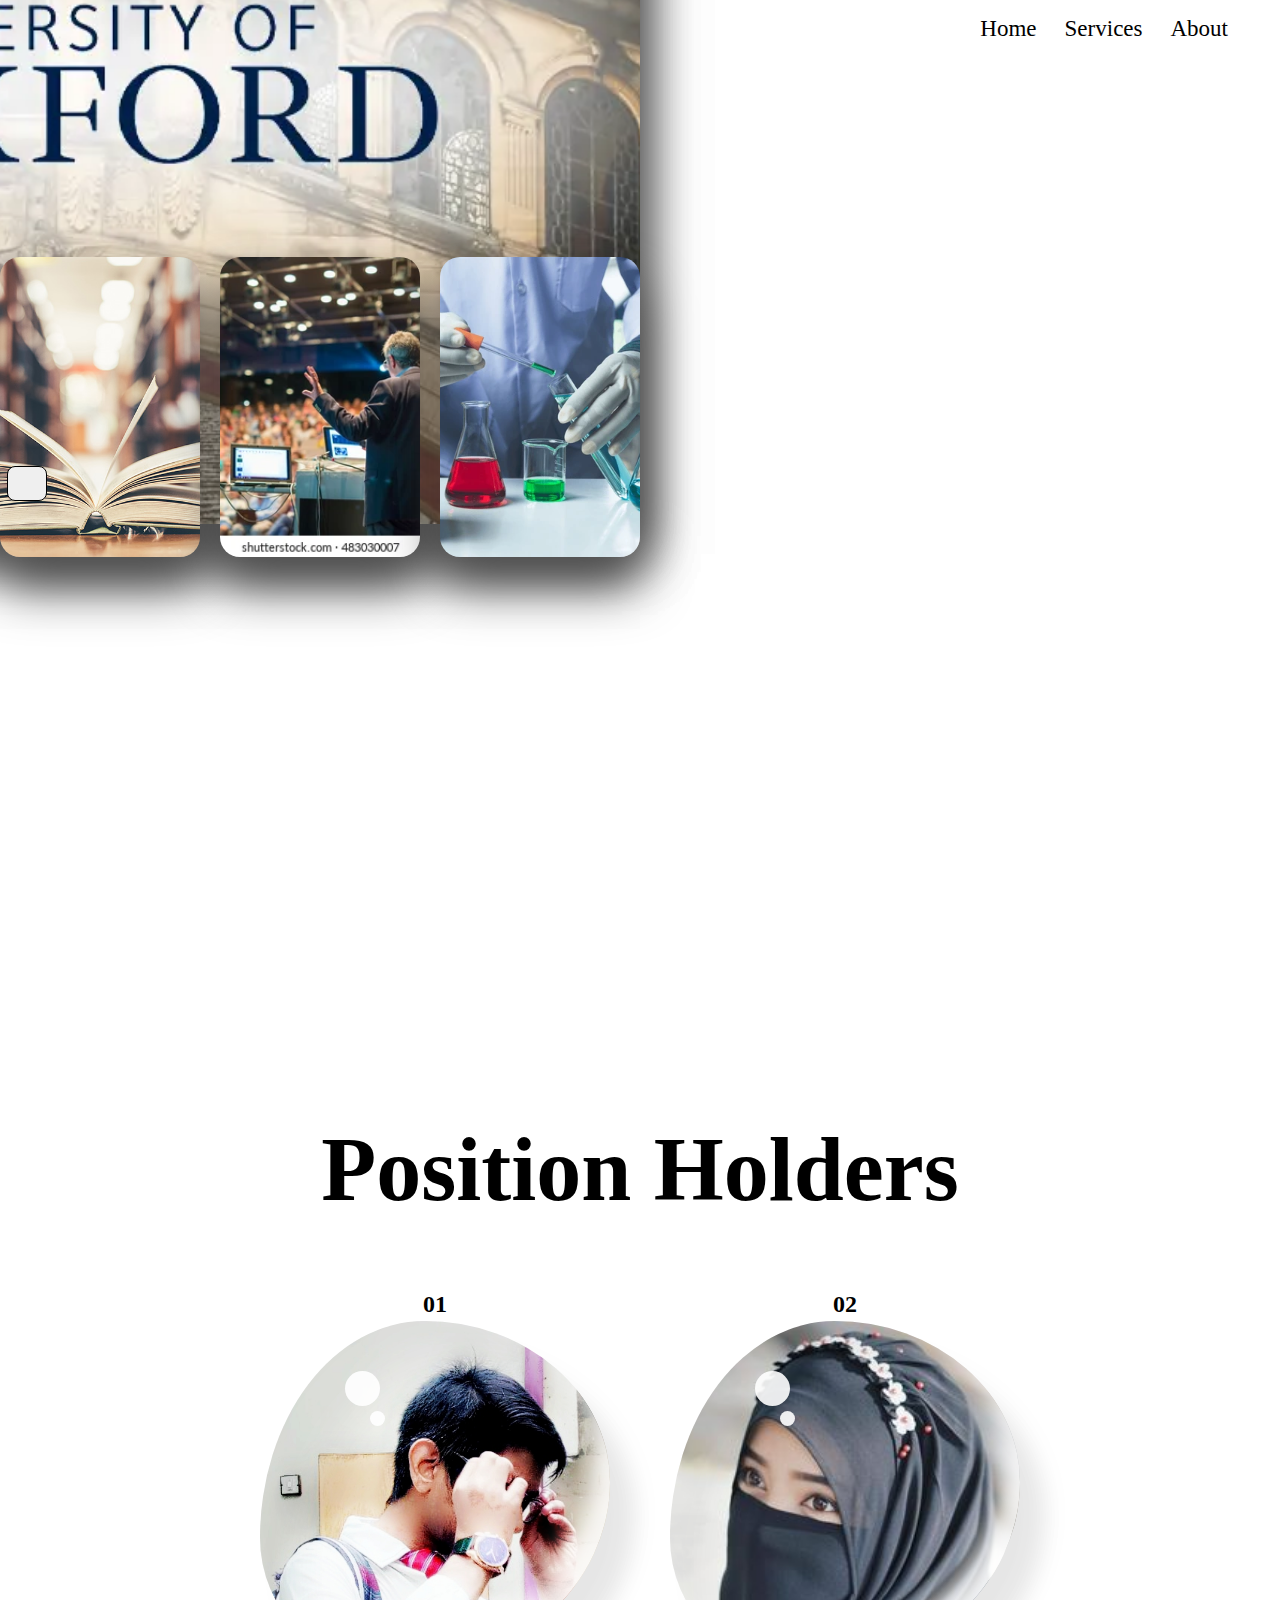
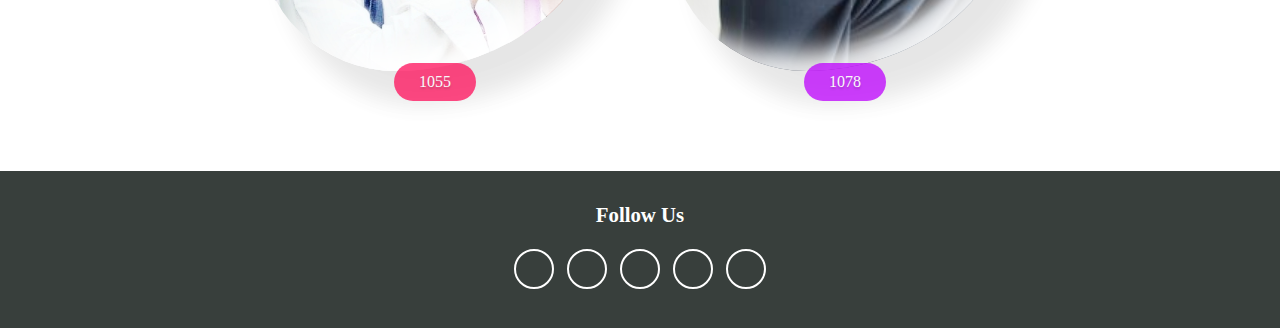
<file: index.html>
<!DOCTYPE html>
<html lang="en">
<head>
    <meta charset="UTF-8">
    <meta name="viewport" content="width=device-width, initial-scale=1.0">
    <title>Document</title>
    <link rel="stylesheet" href="educss.css">
    <script src="https://cdn.jsdelivr.net/npm/bootstrap@5.3.3/dist/js/bootstrap.bundle.min.js"></script>
    <link rel="stylesheet" href="https://cdnjs.cloudflare.com/ajax/libs/font-awesome/5.15.1/css/all.min.css" 
    integrity="sha512-+4zCK9k+qNFUR5X+cKL9EIR+ZOhtIloNl9GIKS57V1MyNsYpYcUrUeQc9vNfzsWfV28IaLL3i96P9sdNyeRssA==" crossorigin="anonymous"/>
    
    
    

</head>
<body>
    <nav>
        <a href="edu.html"><img src="i1.png" style="height: 70px;"></a>
    <div class="nav-links">
            <ul>
                <li><a href="index.html">Home</a></li>
                <li><a href="Coarses.html">Services</a></li>
                <li><a href="location.html">About</a></li>
            </ul>
        </div>
    </nav>
    <div class="container">

        <div class="slide">

            
            <div class="item" style="background-image: url(i3.webp);">
                <div class="content">
                    <div class="name">Switzerland</div>
                    <div class="des">Lorem ipsum dolor, sit amet consectetur adipisicing elit. Ab, eum!</div>
                    <button>See More</button>
                </div>
            </div>
            <div class="item" style="background-image: url(i7.webp);">
                <div class="content">
                    <div class="name">Finland</div>
                    <div class="des">Lorem ipsum dolor, sit amet consectetur adipisicing elit. Ab, eum!</div>
                    <button>See More</button>
                </div>
            </div>
            <div class="item" style="background-image: url(i4.jpg);">
                <div class="content">
                    <div class="name">Iceland</div>
                    <div class="des">Lorem ipsum dolor, sit amet consectetur adipisicing elit. Ab, eum!</div>
                    <button>See More</button>
                </div>
            </div>
            <div class="item" style="background-image: url(i5.webp);">
                <div class="content">
                    <div class="name">Australia</div>
                    <div class="des">Lorem ipsum dolor, sit amet consectetur adipisicing elit. Ab, eum!</div>
                    <button>See More</button>
                </div>
            </div>
            <div class="item" style="background-image: url(i6.webp);">
                <div class="content">
                    <div class="name">Netherland</div>
                    <div class="des">Lorem ipsum dolor, sit amet consectetur adipisicing elit. Ab, eum!</div>
                    <button>See More</button>
                </div>
            </div>
            

        </div>

        <div class="button">
            <button class="prev"><i class="fa-solid fa-arrow-left"></i></button>
            <button class="next"><i class="fa-solid fa-arrow-right"></i></button>
        </div>
        
    </div><br><br><br><br><br><br> <br><br>
    
     
      <h1 style="font-size: 90px; text-align: center;">Position Holders</h1>
<div class="d-flex justify-content-center">
        <div class="containers">
            <div class="drop" style="--clr:#ff0f5b">
                <div class="contents">
                    <h2>01</h2>
                    
                    <a href="#">1055</a>
                </div>
            </div>
            <div class="containerss">
            <div class="drop" style="--clr:#be01fe">
                <div class="contents">
                    <h2>02</h2>
                   
                    <a href="#">1078</a>
                </div>
            </div>
        </div>
    </div></div>

    <div class = "contact-footer">
        <h3>Follow Us</h3>
        <div class = "social-links">
          <a href = "#" class = "fab fa-facebook-f"></a>
          <a href = "#" class = "fab fa-twitter"></a>
          <a href = "#" class = "fab fa-instagram"></a>
          <a href = "#" class = "fab fa-linkedin"></a>
          <a href = "#" class = "fab fa-youtube"></a>
        </div>
      </div>
    


    
    <script src="edujava.js"></script>
    
</body>
</html>
</file>
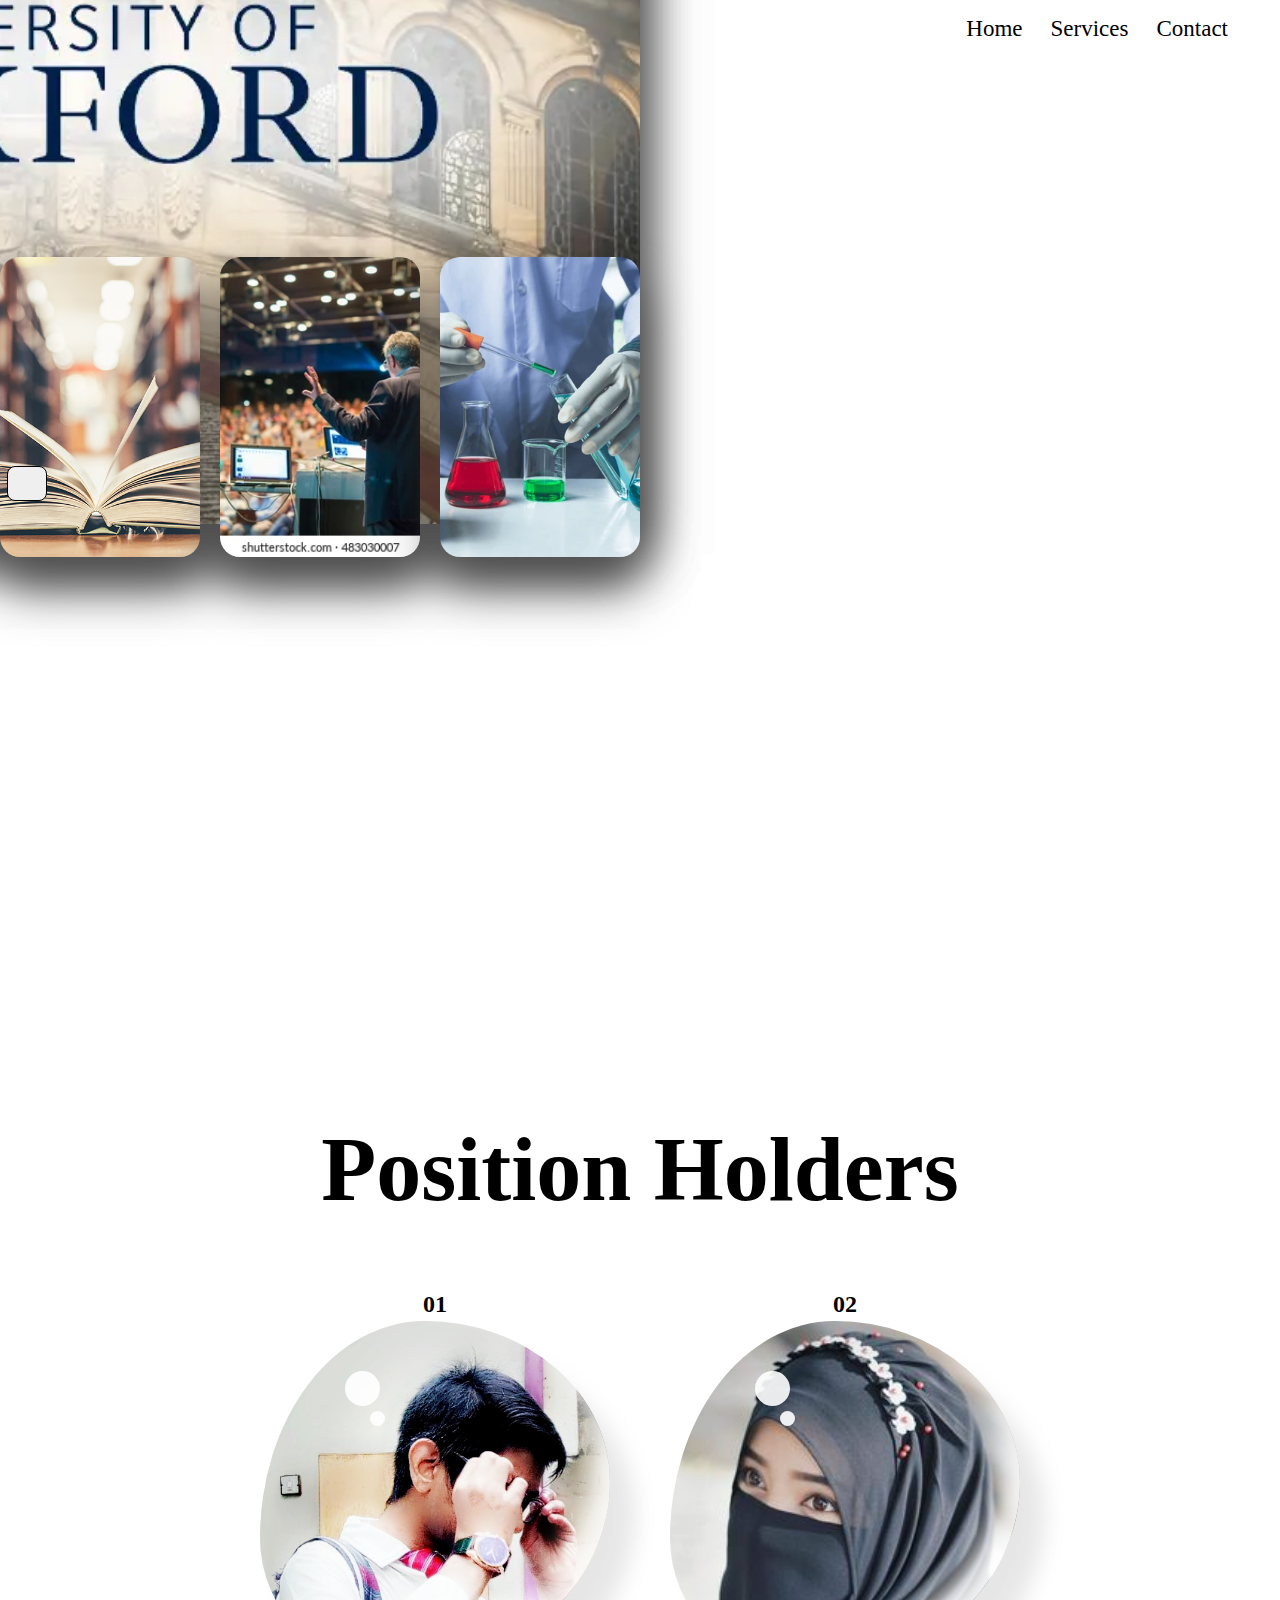
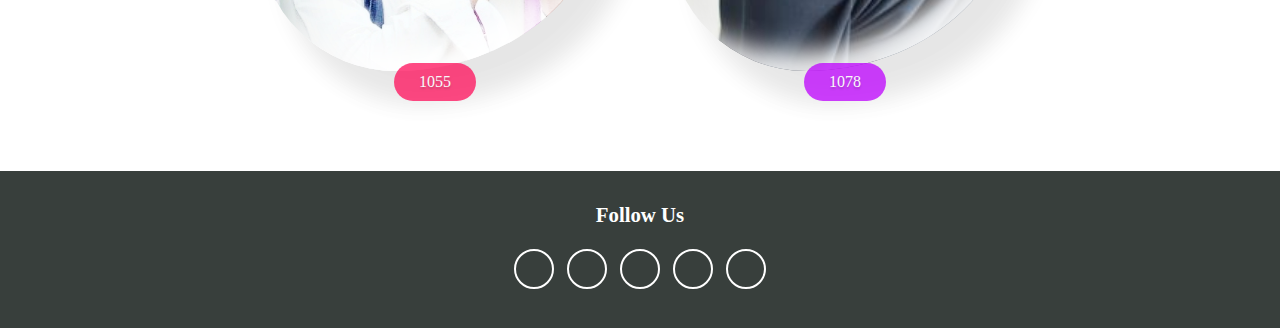
<file: edu/index.html>
<!DOCTYPE html>
<html lang="en">
<head>
    <meta charset="UTF-8">
    <meta name="viewport" content="width=device-width, initial-scale=1.0">
    <title>Document</title>
    <link rel="stylesheet" href="educss.css">
    <script src="https://cdn.jsdelivr.net/npm/bootstrap@5.3.3/dist/js/bootstrap.bundle.min.js"></script>
    <link rel="stylesheet" href="https://cdnjs.cloudflare.com/ajax/libs/font-awesome/5.15.1/css/all.min.css" 
    integrity="sha512-+4zCK9k+qNFUR5X+cKL9EIR+ZOhtIloNl9GIKS57V1MyNsYpYcUrUeQc9vNfzsWfV28IaLL3i96P9sdNyeRssA==" crossorigin="anonymous"/>
    
    
    

</head>
<body>
    <nav>
        <a href="edu.html"><img src="i1.png" style="height: 70px;"></a>
    <div class="nav-links">
            <ul>
                <li><a href="index.html">Home</a></li>
                <li><a href="Coarses.html">Services</a></li>
                <li><a href="location.html">Contact</a></li>
            </ul>
        </div>
    </nav>
    <div class="container">

        <div class="slide">

            
            <div class="item" style="background-image: url(i3.webp);">
                <div class="content">
                    <div class="name">Switzerland</div>
                    <div class="des">Lorem ipsum dolor, sit amet consectetur adipisicing elit. Ab, eum!</div>
                    <button>See More</button>
                </div>
            </div>
            <div class="item" style="background-image: url(i7.webp);">
                <div class="content">
                    <div class="name">Finland</div>
                    <div class="des">Lorem ipsum dolor, sit amet consectetur adipisicing elit. Ab, eum!</div>
                    <button>See More</button>
                </div>
            </div>
            <div class="item" style="background-image: url(i4.jpg);">
                <div class="content">
                    <div class="name">Iceland</div>
                    <div class="des">Lorem ipsum dolor, sit amet consectetur adipisicing elit. Ab, eum!</div>
                    <button>See More</button>
                </div>
            </div>
            <div class="item" style="background-image: url(i5.webp);">
                <div class="content">
                    <div class="name">Australia</div>
                    <div class="des">Lorem ipsum dolor, sit amet consectetur adipisicing elit. Ab, eum!</div>
                    <button>See More</button>
                </div>
            </div>
            <div class="item" style="background-image: url(i6.webp);">
                <div class="content">
                    <div class="name">Netherland</div>
                    <div class="des">Lorem ipsum dolor, sit amet consectetur adipisicing elit. Ab, eum!</div>
                    <button>See More</button>
                </div>
            </div>
            

        </div>

        <div class="button">
            <button class="prev"><i class="fa-solid fa-arrow-left"></i></button>
            <button class="next"><i class="fa-solid fa-arrow-right"></i></button>
        </div>
        
    </div><br><br><br><br><br><br> <br><br>
    
     
      <h1 style="font-size: 90px; text-align: center;">Position Holders</h1>
<div class="d-flex justify-content-center">
        <div class="containers">
            <div class="drop" style="--clr:#ff0f5b">
                <div class="contents">
                    <h2>01</h2>
                    
                    <a href="#">1055</a>
                </div>
            </div>
            <div class="containerss">
            <div class="drop" style="--clr:#be01fe">
                <div class="contents">
                    <h2>02</h2>
                   
                    <a href="#">1078</a>
                </div>
            </div>
        </div>
    </div></div>

    <div class = "contact-footer">
        <h3>Follow Us</h3>
        <div class = "social-links">
          <a href = "#" class = "fab fa-facebook-f"></a>
          <a href = "#" class = "fab fa-twitter"></a>
          <a href = "#" class = "fab fa-instagram"></a>
          <a href = "#" class = "fab fa-linkedin"></a>
          <a href = "#" class = "fab fa-youtube"></a>
        </div>
      </div>
    


    
    <script src="edujava.js"></script>
    
</body>
</html>
</file>
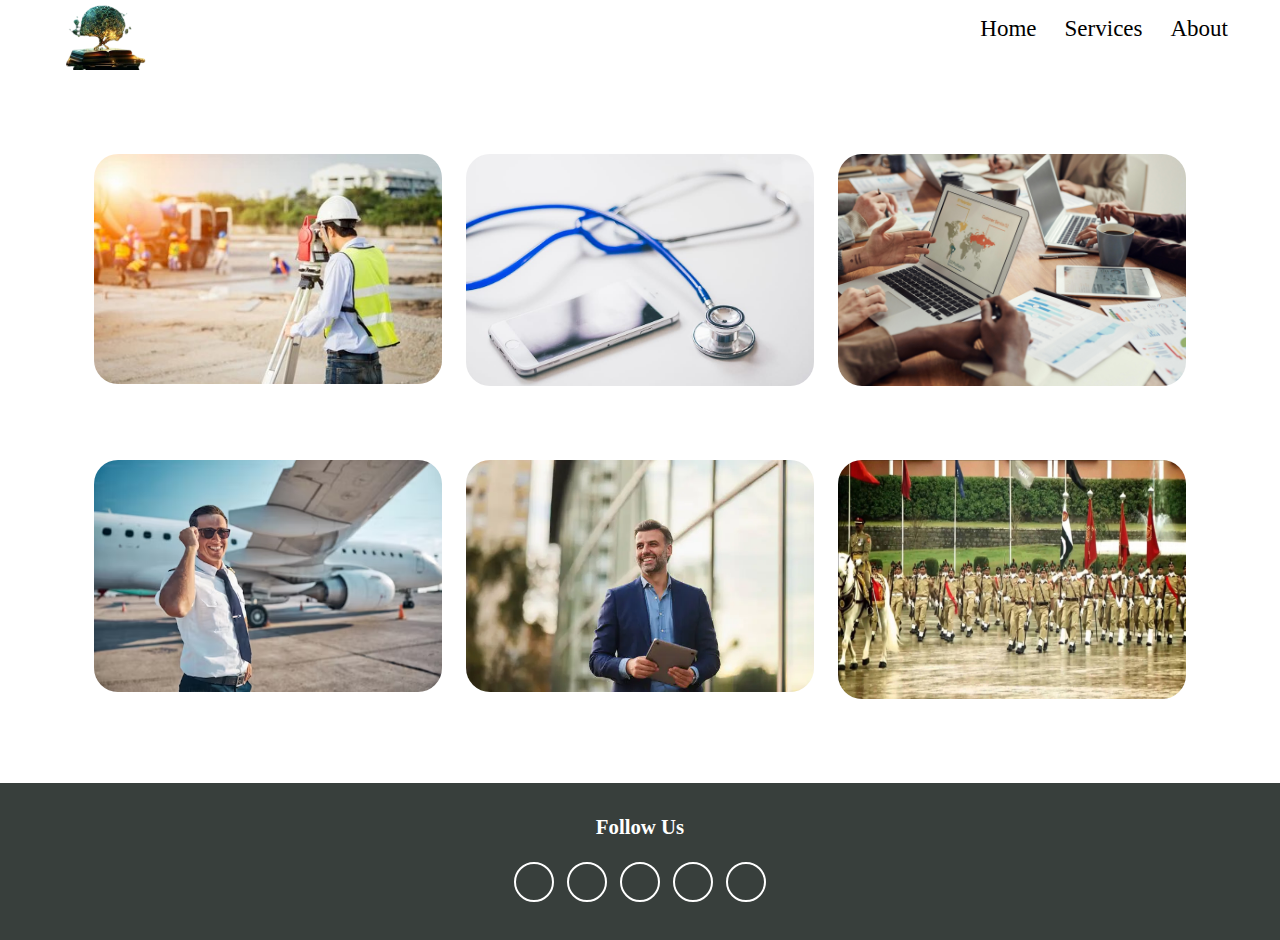
<file: Coarses.html>
<!DOCTYPE html>
<html lang="en">
<head>
    <meta charset="UTF-8">
    <meta name="viewport" content="width=device-width, initial-scale=1.0">
    <title>degrees</title>
    <link rel="stylesheet" href="educss.css">
    <link rel="stylesheet" href="https://cdnjs.cloudflare.com/ajax/libs/font-awesome/5.15.1/css/all.min.css" 
    integrity="sha512-+4zCK9k+qNFUR5X+cKL9EIR+ZOhtIloNl9GIKS57V1MyNsYpYcUrUeQc9vNfzsWfV28IaLL3i96P9sdNyeRssA==" crossorigin="anonymous"/>
</head>
<body>
    <nav>
        <a href="edu.html"><img src="i1.png" style="height: 70px;"></a>
    <div class="nav-links">
            <ul>
                <li><a href="index.html">Home</a></li>
                <li><a href="Coarses.html">Services</a></li>
                <li><a href="location.html">About</a></li>
            </ul>
        </div>
    </nav>




    <div class="containerr">
        <div class="card__container">
           <article class="card__article">
              <img src="i8.jpg" alt="image" class="card__img">

              <div class="card__data">
                 <span class="card__description">Engineering</span>
                 <h2 class="card__title">Only 3 Lac</h2>
                 <a href="#" class="card__button">Read More</a>
              </div>
           </article>

           <article class="card__article">
              <img src="i9.jpg" alt="image" class="card__img">
              

              <div class="card__data">
                 <span class="card__description">Cardialogist</span>
                 <h2 class="card__title">Only 4 Lac</h2>
                 <a href="#" class="card__button">Read More</a>
              </div>
           </article>

           <article class="card__article">
              <img src="i10.jpg" alt="image" class="card__img">
              

              <div class="card__data">
                 <span class="card__description">Software Engineering</span>
                 <h2 class="card__title">Only 4 Lac</h2>
                 <a href="#" class="card__button">Read More</a>
              </div>
    </article>
        </div>
    </div>




    <div class="containerr"  style="margin-top:-90px ;">
        <div class="card__container">
           <article class="card__article">
              <img src="i11.avif" alt="image" class="card__img">

              <div class="card__data">
                 <span class="card__description">Pilot</span>
                 <h2 class="card__title">Only 3 Lac</h2>
                 <a href="#" class="card__button">Read More</a>
              </div>
           </article>

           <article class="card__article">
              <img src="i12.webp" alt="image" class="card__img">
              

              <div class="card__data">
                 <span class="card__description">Buisness Man</span>
                 <h2 class="card__title">Only 5 Lac</h2>
                 <a href="#" class="card__button">Read More</a>
              </div>
           </article>

           <article class="card__article">
              <img src="i13.jpg" alt="image" class="card__img" height="239px">
              

              <div class="card__data">
                 <span class="card__description">Army Officer</span>
                 <h2 class="card__title">Only 5 Lac</h2>
                 <a href="#" class="card__button">Read More</a>
              </div>
       </article>
        </div>
    </div>


    <div class = "contact-footer">
        <h3>Follow Us</h3>
        <div class = "social-links">
          <a href = "#" class = "fab fa-facebook-f"></a>
          <a href = "#" class = "fab fa-twitter"></a>
          <a href = "#" class = "fab fa-instagram"></a>
          <a href = "#" class = "fab fa-linkedin"></a>
          <a href = "#" class = "fab fa-youtube"></a>
        </div>
      </div>
    
     


     






  </body>
</html>
</file>
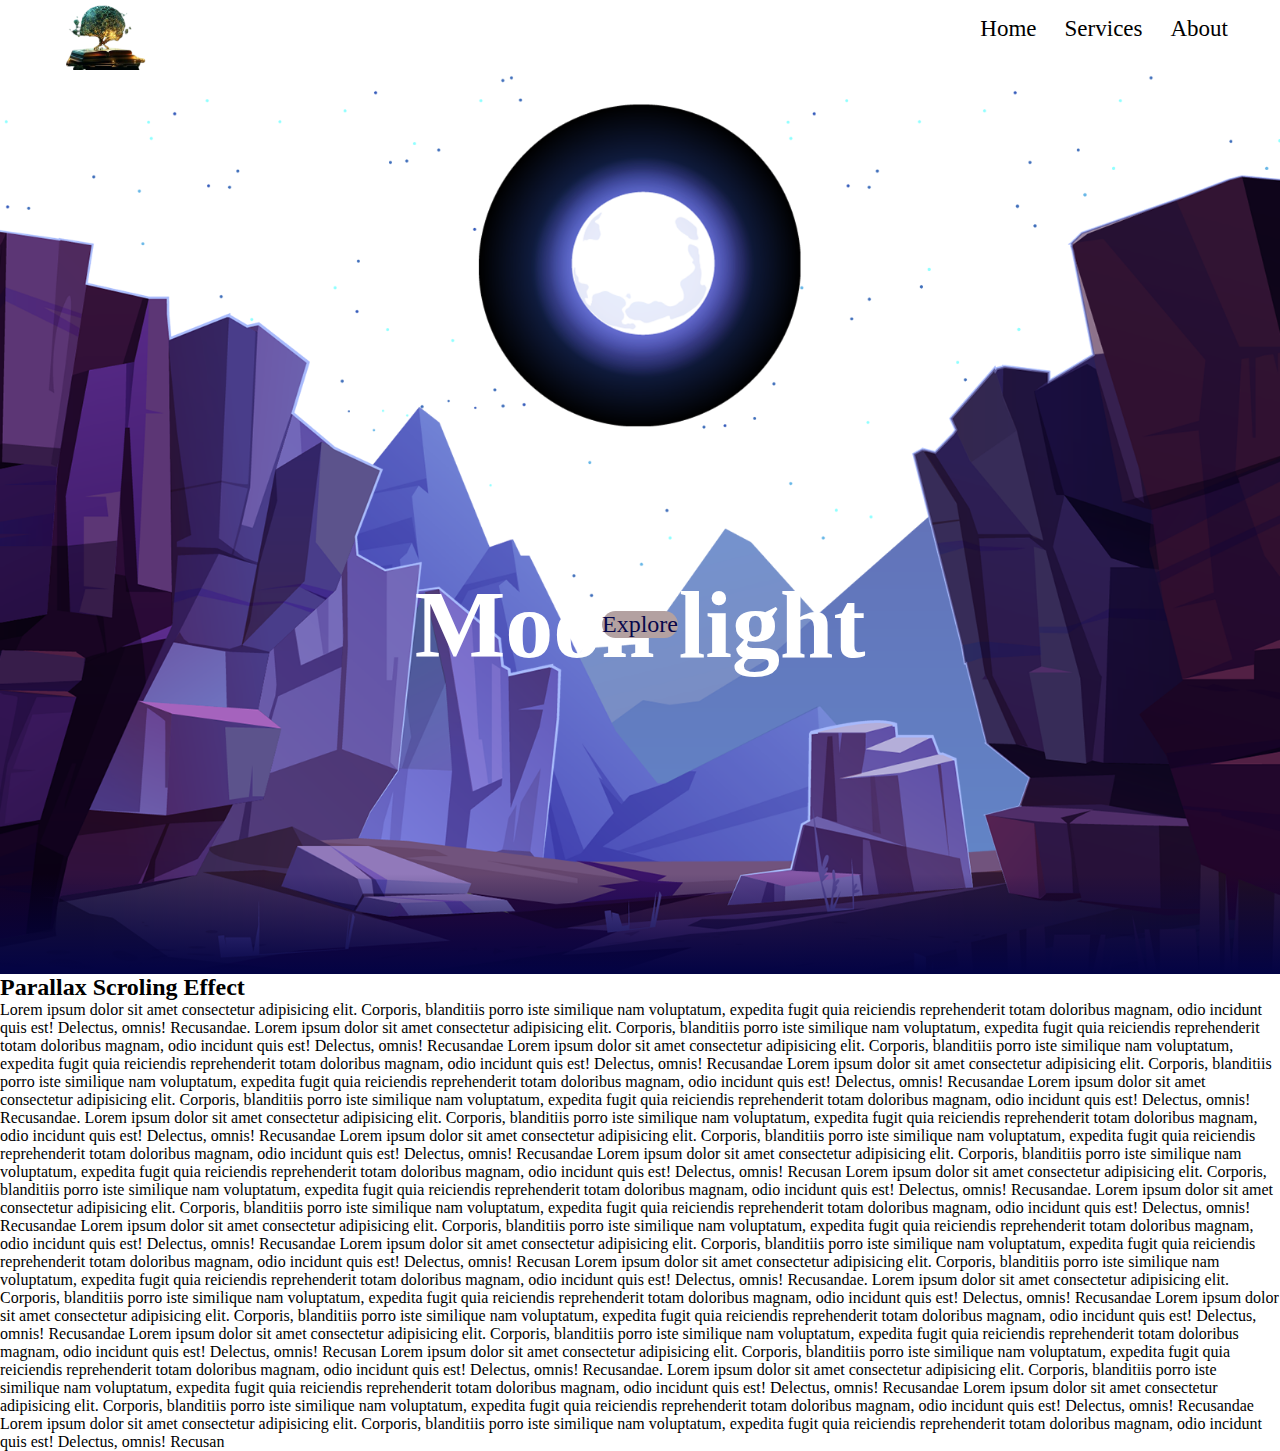
<file: location.html>
<!DOCTYPE html>
<html lang="en">
<head>
    <meta charset="UTF-8">
    <meta name="viewport" content="width=device-width, initial-scale=1.0">
    <title>Location</title>
    <link rel="stylesheet" href="educss.css">
</head>
<body>
    <nav>
        <a href="edu.html"><img src="i1.png" style="height: 70px;"></a>
    <div class="nav-links">
            <ul>
                <li><a href="index.html">Home</a></li>
                <li><a href="Coarses.html">Services</a></li>
                <li><a href="location.html">About</a></li>
            </ul>
        </div>
    </nav>
<section>
    <img src="stars.png" id="stars">
    <img src="moon.png" id="moon">
    <img src="mountains_behind.png" id="mountains_behind">
    <h2 id="text">Moon light</h2>
    <a href="#" id="btn">Explore</a>
    <img src="mountains_front.png" id="mountains_front">
</section>
<div class="sec">
    <h2>Parallax Scroling Effect</h2>
    <p>Lorem ipsum dolor sit amet consectetur adipisicing elit. Corporis, blanditiis porro 
        iste similique nam voluptatum, expedita fugit quia reiciendis reprehenderit
        totam doloribus magnam, odio incidunt quis est! Delectus, omnis! Recusandae.
        Lorem ipsum dolor sit amet consectetur adipisicing elit. Corporis, blanditiis porro 
        iste similique nam voluptatum, expedita fugit quia reiciendis reprehenderit
        totam doloribus magnam, odio incidunt quis est! Delectus, omnis! Recusandae
        Lorem ipsum dolor sit amet consectetur adipisicing elit. Corporis, blanditiis porro 
        iste similique nam voluptatum, expedita fugit quia reiciendis reprehenderit
        totam doloribus magnam, odio incidunt quis est! Delectus, omnis! Recusandae
        Lorem ipsum dolor sit amet consectetur adipisicing elit. Corporis, blanditiis porro 
        iste similique nam voluptatum, expedita fugit quia reiciendis reprehenderit
        totam doloribus magnam, odio incidunt quis est! Delectus, omnis! Recusandae
        Lorem ipsum dolor sit amet consectetur adipisicing elit. Corporis, blanditiis porro 
        iste similique nam voluptatum, expedita fugit quia reiciendis reprehenderit
        totam doloribus magnam, odio incidunt quis est! Delectus, omnis! Recusandae.
        Lorem ipsum dolor sit amet consectetur adipisicing elit. Corporis, blanditiis porro 
        iste similique nam voluptatum, expedita fugit quia reiciendis reprehenderit
        totam doloribus magnam, odio incidunt quis est! Delectus, omnis! Recusandae
        Lorem ipsum dolor sit amet consectetur adipisicing elit. Corporis, blanditiis porro 
        iste similique nam voluptatum, expedita fugit quia reiciendis reprehenderit
        totam doloribus magnam, odio incidunt quis est! Delectus, omnis! Recusandae
        Lorem ipsum dolor sit amet consectetur adipisicing elit. Corporis, blanditiis porro 
        iste similique nam voluptatum, expedita fugit quia reiciendis reprehenderit
        totam doloribus magnam, odio incidunt quis est! Delectus, omnis! Recusan
        Lorem ipsum dolor sit amet consectetur adipisicing elit. Corporis, blanditiis porro 
        iste similique nam voluptatum, expedita fugit quia reiciendis reprehenderit
        totam doloribus magnam, odio incidunt quis est! Delectus, omnis! Recusandae.
        Lorem ipsum dolor sit amet consectetur adipisicing elit. Corporis, blanditiis porro 
        iste similique nam voluptatum, expedita fugit quia reiciendis reprehenderit
        totam doloribus magnam, odio incidunt quis est! Delectus, omnis! Recusandae
        Lorem ipsum dolor sit amet consectetur adipisicing elit. Corporis, blanditiis porro 
        iste similique nam voluptatum, expedita fugit quia reiciendis reprehenderit
        totam doloribus magnam, odio incidunt quis est! Delectus, omnis! Recusandae
        Lorem ipsum dolor sit amet consectetur adipisicing elit. Corporis, blanditiis porro 
        iste similique nam voluptatum, expedita fugit quia reiciendis reprehenderit
        totam doloribus magnam, odio incidunt quis est! Delectus, omnis! Recusan
        Lorem ipsum dolor sit amet consectetur adipisicing elit. Corporis, blanditiis porro 
        iste similique nam voluptatum, expedita fugit quia reiciendis reprehenderit
        totam doloribus magnam, odio incidunt quis est! Delectus, omnis! Recusandae.
        Lorem ipsum dolor sit amet consectetur adipisicing elit. Corporis, blanditiis porro 
        iste similique nam voluptatum, expedita fugit quia reiciendis reprehenderit
        totam doloribus magnam, odio incidunt quis est! Delectus, omnis! Recusandae
        Lorem ipsum dolor sit amet consectetur adipisicing elit. Corporis, blanditiis porro 
        iste similique nam voluptatum, expedita fugit quia reiciendis reprehenderit
        totam doloribus magnam, odio incidunt quis est! Delectus, omnis! Recusandae
        Lorem ipsum dolor sit amet consectetur adipisicing elit. Corporis, blanditiis porro 
        iste similique nam voluptatum, expedita fugit quia reiciendis reprehenderit
        totam doloribus magnam, odio incidunt quis est! Delectus, omnis! Recusan
        Lorem ipsum dolor sit amet consectetur adipisicing elit. Corporis, blanditiis porro 
        iste similique nam voluptatum, expedita fugit quia reiciendis reprehenderit
        totam doloribus magnam, odio incidunt quis est! Delectus, omnis! Recusandae.
        Lorem ipsum dolor sit amet consectetur adipisicing elit. Corporis, blanditiis porro 
        iste similique nam voluptatum, expedita fugit quia reiciendis reprehenderit
        totam doloribus magnam, odio incidunt quis est! Delectus, omnis! Recusandae
        Lorem ipsum dolor sit amet consectetur adipisicing elit. Corporis, blanditiis porro 
        iste similique nam voluptatum, expedita fugit quia reiciendis reprehenderit
        totam doloribus magnam, odio incidunt quis est! Delectus, omnis! Recusandae
        Lorem ipsum dolor sit amet consectetur adipisicing elit. Corporis, blanditiis porro 
        iste similique nam voluptatum, expedita fugit quia reiciendis reprehenderit
        totam doloribus magnam, odio incidunt quis est! Delectus, omnis! Recusan
    </p>
</div>
<script>
    let stars =document.getElementById('stars');
    let moon =document.getElementById('moon');
    let mountains_behind =document.getElementById('mountains_behind');
    let btn =document.getElementById('btn');
    let mountains_front =document.getElementById('mountains_front');

    window.addEventListener('scroll',function(){
        let value = window.scrollY;
        stars.style.left = value + 0.25 +'Px';
        moon.style.top = value + 1.05 +'Px';
    })
</script>

    
</body>
</html>
</file>
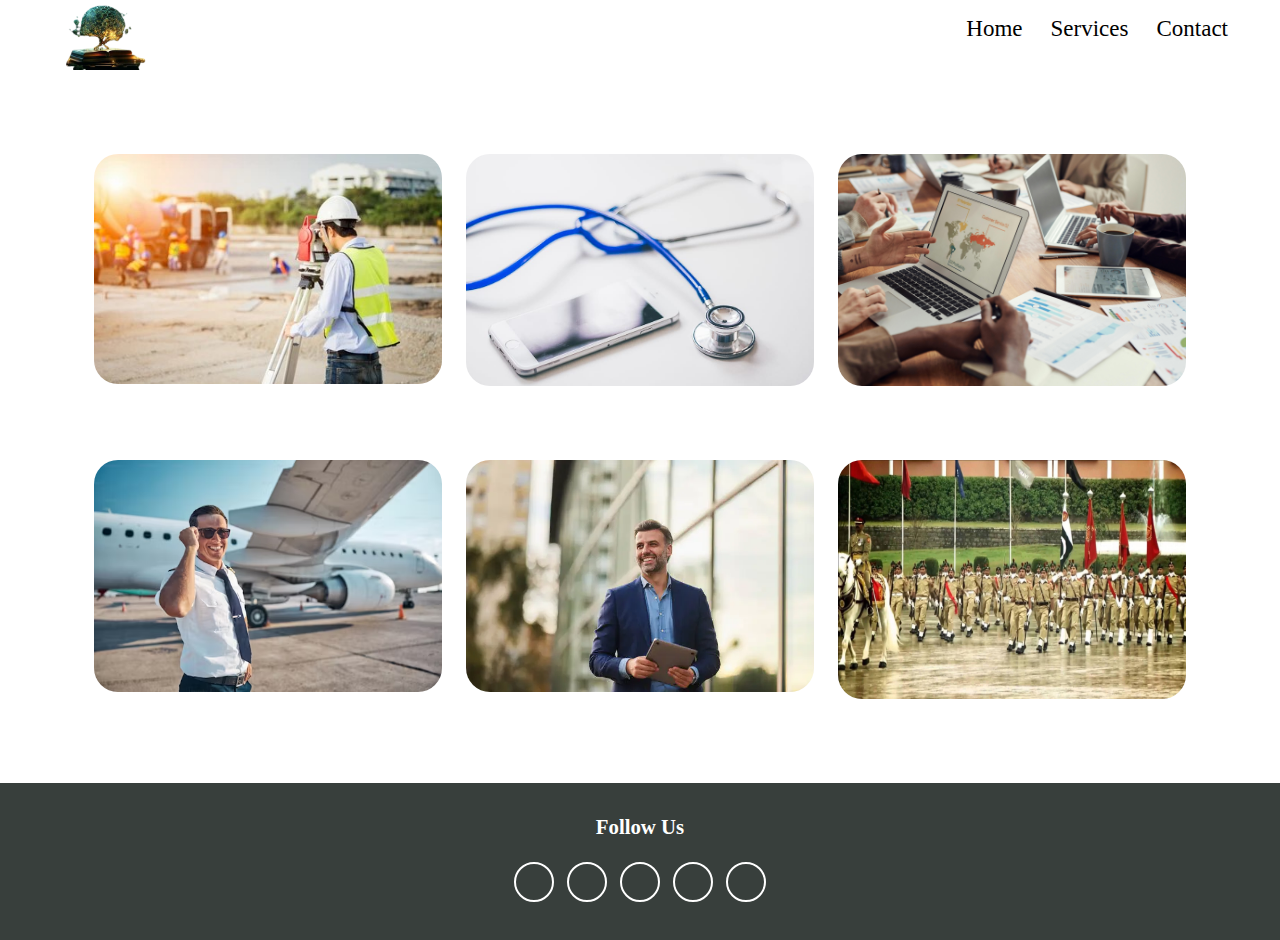
<file: edu/Coarses.html>
<!DOCTYPE html>
<html lang="en">
<head>
    <meta charset="UTF-8">
    <meta name="viewport" content="width=device-width, initial-scale=1.0">
    <title>degrees</title>
    <link rel="stylesheet" href="educss.css">
    <link rel="stylesheet" href="https://cdnjs.cloudflare.com/ajax/libs/font-awesome/5.15.1/css/all.min.css" 
    integrity="sha512-+4zCK9k+qNFUR5X+cKL9EIR+ZOhtIloNl9GIKS57V1MyNsYpYcUrUeQc9vNfzsWfV28IaLL3i96P9sdNyeRssA==" crossorigin="anonymous"/>
</head>
<body>
    <nav>
        <a href="edu.html"><img src="i1.png" style="height: 70px;"></a>
    <div class="nav-links">
            <ul>
                <li><a href="index.html">Home</a></li>
                <li><a href="Coarses.html">Services</a></li>
                <li><a href="location.html">Contact</a></li>
            </ul>
        </div>
    </nav>




    <div class="containerr">
        <div class="card__container">
           <article class="card__article">
              <img src="i8.jpg" alt="image" class="card__img">

              <div class="card__data">
                 <span class="card__description">Engineering</span>
                 <h2 class="card__title">Only 3 Lac</h2>
                 <a href="#" class="card__button">Read More</a>
              </div>
           </article>

           <article class="card__article">
              <img src="i9.jpg" alt="image" class="card__img">
              

              <div class="card__data">
                 <span class="card__description">Cardialogist</span>
                 <h2 class="card__title">Only 4 Lac</h2>
                 <a href="#" class="card__button">Read More</a>
              </div>
           </article>

           <article class="card__article">
              <img src="i10.jpg" alt="image" class="card__img">
              

              <div class="card__data">
                 <span class="card__description">Software Engineering</span>
                 <h2 class="card__title">Only 4 Lac</h2>
                 <a href="#" class="card__button">Read More</a>
              </div>
    </article>
        </div>
    </div>




    <div class="containerr"  style="margin-top:-90px ;">
        <div class="card__container">
           <article class="card__article">
              <img src="i11.avif" alt="image" class="card__img">

              <div class="card__data">
                 <span class="card__description">Pilot</span>
                 <h2 class="card__title">Only 3 Lac</h2>
                 <a href="#" class="card__button">Read More</a>
              </div>
           </article>

           <article class="card__article">
              <img src="i12.webp" alt="image" class="card__img">
              

              <div class="card__data">
                 <span class="card__description">Buisness Man</span>
                 <h2 class="card__title">Only 5 Lac</h2>
                 <a href="#" class="card__button">Read More</a>
              </div>
           </article>

           <article class="card__article">
              <img src="i13.jpg" alt="image" class="card__img" height="239px">
              

              <div class="card__data">
                 <span class="card__description">Army Officer</span>
                 <h2 class="card__title">Only 5 Lac</h2>
                 <a href="#" class="card__button">Read More</a>
              </div>
       </article>
        </div>
    </div>


    <div class = "contact-footer">
        <h3>Follow Us</h3>
        <div class = "social-links">
          <a href = "#" class = "fab fa-facebook-f"></a>
          <a href = "#" class = "fab fa-twitter"></a>
          <a href = "#" class = "fab fa-instagram"></a>
          <a href = "#" class = "fab fa-linkedin"></a>
          <a href = "#" class = "fab fa-youtube"></a>
        </div>
      </div>
    
     


     






  </body>
</html>
</file>
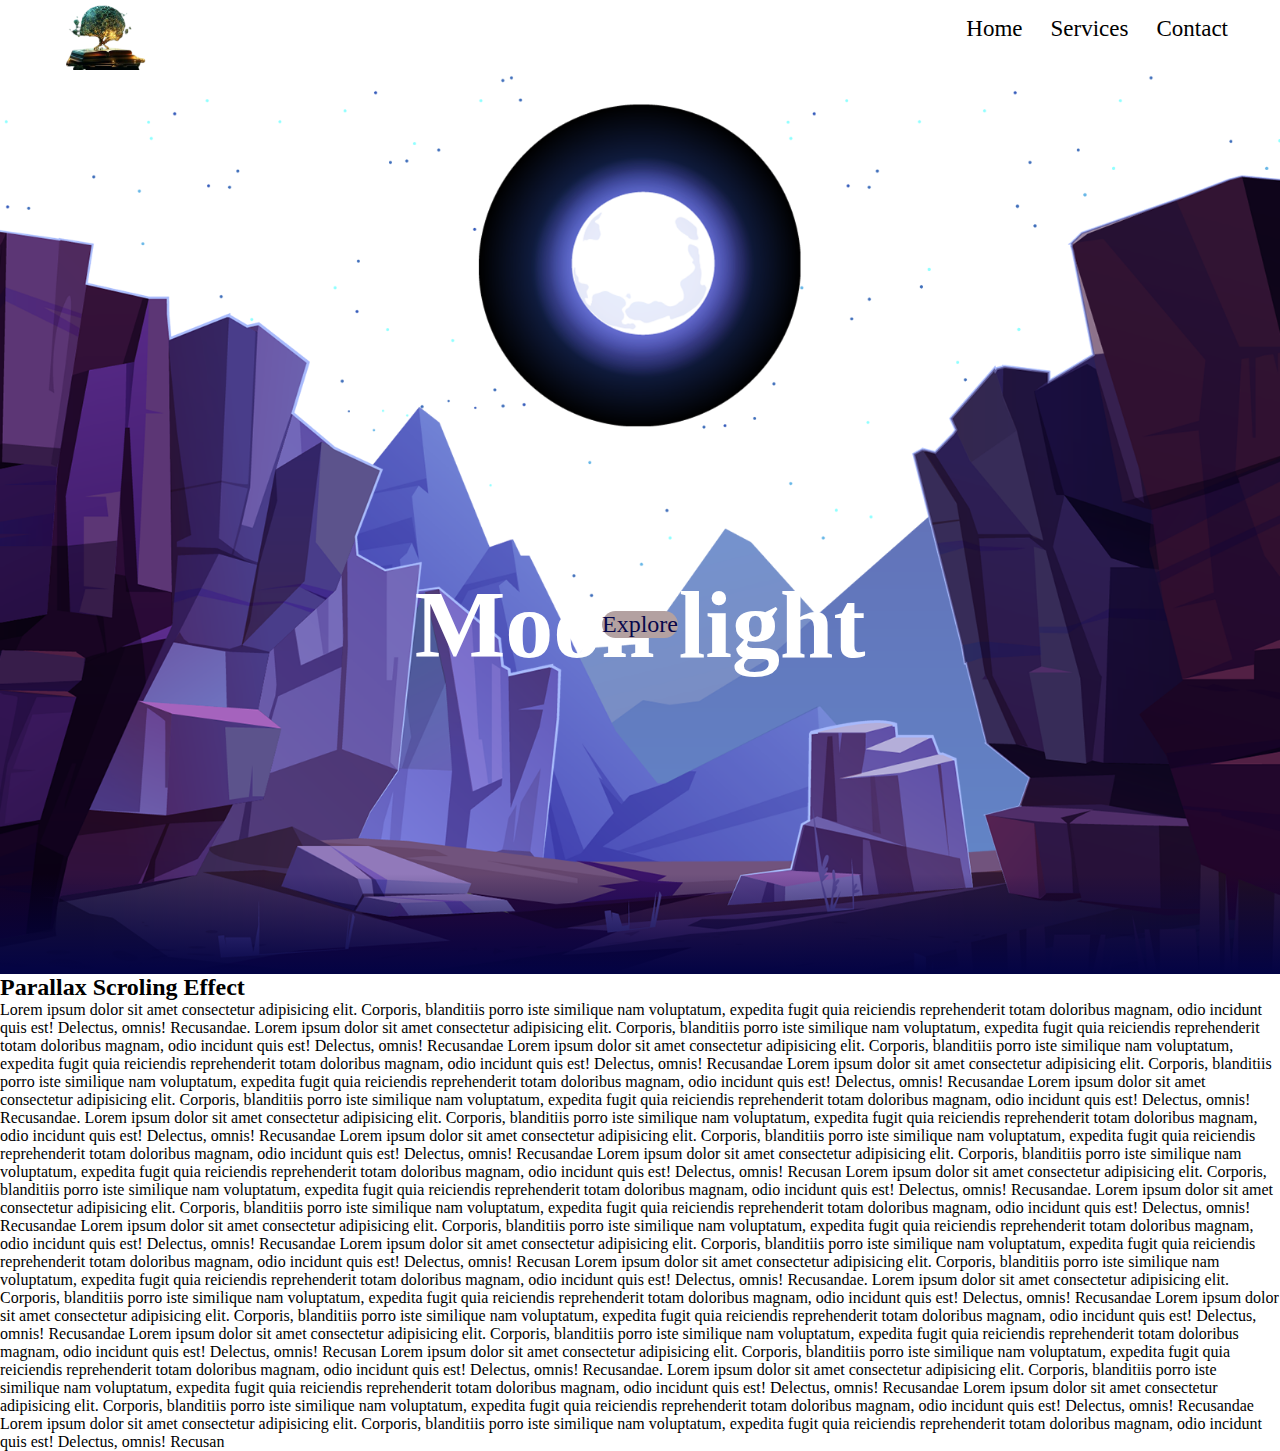
<file: edu/location.html>
<!DOCTYPE html>
<html lang="en">
<head>
    <meta charset="UTF-8">
    <meta name="viewport" content="width=device-width, initial-scale=1.0">
    <title>Location</title>
    <link rel="stylesheet" href="educss.css">
</head>
<body>
    <nav>
        <a href="edu.html"><img src="i1.png" style="height: 70px;"></a>
    <div class="nav-links">
            <ul>
                <li><a href="index.html">Home</a></li>
                <li><a href="Coarses.html">Services</a></li>
                <li><a href="location.html">Contact</a></li>
            </ul>
        </div>
    </nav>
<section>
    <img src="stars.png" id="stars">
    <img src="moon.png" id="moon">
    <img src="mountains_behind.png" id="mountains_behind">
    <h2 id="text">Moon light</h2>
    <a href="#" id="btn">Explore</a>
    <img src="mountains_front.png" id="mountains_front">
</section>
<div class="sec">
    <h2>Parallax Scroling Effect</h2>
    <p>Lorem ipsum dolor sit amet consectetur adipisicing elit. Corporis, blanditiis porro 
        iste similique nam voluptatum, expedita fugit quia reiciendis reprehenderit
        totam doloribus magnam, odio incidunt quis est! Delectus, omnis! Recusandae.
        Lorem ipsum dolor sit amet consectetur adipisicing elit. Corporis, blanditiis porro 
        iste similique nam voluptatum, expedita fugit quia reiciendis reprehenderit
        totam doloribus magnam, odio incidunt quis est! Delectus, omnis! Recusandae
        Lorem ipsum dolor sit amet consectetur adipisicing elit. Corporis, blanditiis porro 
        iste similique nam voluptatum, expedita fugit quia reiciendis reprehenderit
        totam doloribus magnam, odio incidunt quis est! Delectus, omnis! Recusandae
        Lorem ipsum dolor sit amet consectetur adipisicing elit. Corporis, blanditiis porro 
        iste similique nam voluptatum, expedita fugit quia reiciendis reprehenderit
        totam doloribus magnam, odio incidunt quis est! Delectus, omnis! Recusandae
        Lorem ipsum dolor sit amet consectetur adipisicing elit. Corporis, blanditiis porro 
        iste similique nam voluptatum, expedita fugit quia reiciendis reprehenderit
        totam doloribus magnam, odio incidunt quis est! Delectus, omnis! Recusandae.
        Lorem ipsum dolor sit amet consectetur adipisicing elit. Corporis, blanditiis porro 
        iste similique nam voluptatum, expedita fugit quia reiciendis reprehenderit
        totam doloribus magnam, odio incidunt quis est! Delectus, omnis! Recusandae
        Lorem ipsum dolor sit amet consectetur adipisicing elit. Corporis, blanditiis porro 
        iste similique nam voluptatum, expedita fugit quia reiciendis reprehenderit
        totam doloribus magnam, odio incidunt quis est! Delectus, omnis! Recusandae
        Lorem ipsum dolor sit amet consectetur adipisicing elit. Corporis, blanditiis porro 
        iste similique nam voluptatum, expedita fugit quia reiciendis reprehenderit
        totam doloribus magnam, odio incidunt quis est! Delectus, omnis! Recusan
        Lorem ipsum dolor sit amet consectetur adipisicing elit. Corporis, blanditiis porro 
        iste similique nam voluptatum, expedita fugit quia reiciendis reprehenderit
        totam doloribus magnam, odio incidunt quis est! Delectus, omnis! Recusandae.
        Lorem ipsum dolor sit amet consectetur adipisicing elit. Corporis, blanditiis porro 
        iste similique nam voluptatum, expedita fugit quia reiciendis reprehenderit
        totam doloribus magnam, odio incidunt quis est! Delectus, omnis! Recusandae
        Lorem ipsum dolor sit amet consectetur adipisicing elit. Corporis, blanditiis porro 
        iste similique nam voluptatum, expedita fugit quia reiciendis reprehenderit
        totam doloribus magnam, odio incidunt quis est! Delectus, omnis! Recusandae
        Lorem ipsum dolor sit amet consectetur adipisicing elit. Corporis, blanditiis porro 
        iste similique nam voluptatum, expedita fugit quia reiciendis reprehenderit
        totam doloribus magnam, odio incidunt quis est! Delectus, omnis! Recusan
        Lorem ipsum dolor sit amet consectetur adipisicing elit. Corporis, blanditiis porro 
        iste similique nam voluptatum, expedita fugit quia reiciendis reprehenderit
        totam doloribus magnam, odio incidunt quis est! Delectus, omnis! Recusandae.
        Lorem ipsum dolor sit amet consectetur adipisicing elit. Corporis, blanditiis porro 
        iste similique nam voluptatum, expedita fugit quia reiciendis reprehenderit
        totam doloribus magnam, odio incidunt quis est! Delectus, omnis! Recusandae
        Lorem ipsum dolor sit amet consectetur adipisicing elit. Corporis, blanditiis porro 
        iste similique nam voluptatum, expedita fugit quia reiciendis reprehenderit
        totam doloribus magnam, odio incidunt quis est! Delectus, omnis! Recusandae
        Lorem ipsum dolor sit amet consectetur adipisicing elit. Corporis, blanditiis porro 
        iste similique nam voluptatum, expedita fugit quia reiciendis reprehenderit
        totam doloribus magnam, odio incidunt quis est! Delectus, omnis! Recusan
        Lorem ipsum dolor sit amet consectetur adipisicing elit. Corporis, blanditiis porro 
        iste similique nam voluptatum, expedita fugit quia reiciendis reprehenderit
        totam doloribus magnam, odio incidunt quis est! Delectus, omnis! Recusandae.
        Lorem ipsum dolor sit amet consectetur adipisicing elit. Corporis, blanditiis porro 
        iste similique nam voluptatum, expedita fugit quia reiciendis reprehenderit
        totam doloribus magnam, odio incidunt quis est! Delectus, omnis! Recusandae
        Lorem ipsum dolor sit amet consectetur adipisicing elit. Corporis, blanditiis porro 
        iste similique nam voluptatum, expedita fugit quia reiciendis reprehenderit
        totam doloribus magnam, odio incidunt quis est! Delectus, omnis! Recusandae
        Lorem ipsum dolor sit amet consectetur adipisicing elit. Corporis, blanditiis porro 
        iste similique nam voluptatum, expedita fugit quia reiciendis reprehenderit
        totam doloribus magnam, odio incidunt quis est! Delectus, omnis! Recusan
    </p>
</div>
<script>
    let stars =document.getElementById('stars');
    let moon =document.getElementById('moon');
    let mountains_behind =document.getElementById('mountains_behind');
    let btn =document.getElementById('btn');
    let mountains_front =document.getElementById('mountains_front');

    window.addEventListener('scroll',function(){
        let value = window.scrollY;
        stars.style.left = value + 0.25 +'Px';
        moon.style.top = value + 1.05 +'Px';
    })
</script>

    
</body>
</html>
</file>
<file: educss.css>
* {
    margin: 0;
    padding: 0;
    box-sizing: border-box;
    scroll-behavior: smooth;
}



nav {
    display: flex;
    justify-content: space-between;
    padding: 0 40px;
    background-color: #ffffff;
}

.nav-links {
    flex: 1;
    text-align: right;
}

.nav-links ul li {
    list-style: none;
    display: inline-block;
    padding: 16px 12px;
}

.nav-links ul li a {
    text-decoration: none;
    color: #000000;
    font-size: 23px;
}

.nav-links ul li a::after {
    content: '';
    width: 0%;
    height: 2px;
    background-color: #20ff02;
    margin: auto;
    display: block;
    transition: .5s;
}

.nav-links ul li a:hover::after {
    width: 100%;
}




.container{
   
    margin-top : 0px;
    transform: translate(-50%, -50%);
    width: 100%;
    height: 600px;
    background: #f5f5f5;
    box-shadow: 0 30px 50px #dbdbdb;
    animation: animate 1s ease-in-out 1 forwards;
}



.container .slide .item{
    width: 200px;
    height: 300px;
    position: absolute;
    top: 87%;
    transform: translate(0, -50%);
    border-radius: 20px;
    box-shadow: 0 30px 50px #505050;
    background-position: 50% 50%;
    background-size: cover;
    display: inline-block;
    transition: 0.5s;
}

.slide .item:nth-child(1),
.slide .item:nth-child(2){
    top: 0;
    left: 0;
    transform: translate(0, 0);
    border-radius: 0;
    width: 100%;
    height: 100%;
}


.slide .item:nth-child(3){
    left: 50%;
}
.slide .item:nth-child(4){
    left: calc(50% + 220px);
}
.slide .item:nth-child(5){
    left: calc(50% + 440px);
}

/* here n = 0, 1, 2, 3,... */
.slide .item:nth-child(n + 6){
    left: calc(50% + 660px);
    opacity: 0;
}



.item .content{
    position: absolute;
    top: 50%;
    left: 100px;
    width: 300px;
    text-align: left;
    color: #eee;
    transform: translate(0, -50%);
    font-family: system-ui;
    display: none;
}


.slide .item:nth-child(2) .content{
    display: block;
}


.content .name{
    font-size: 40px;
    text-transform: uppercase;
    font-weight: bold;
    opacity: 0;
    animation: animate 1s ease-in-out 1 forwards;
}

.content .des{
    margin-top: 10px;
    margin-bottom: 20px;
    opacity: 0;
    animation: animate 1s ease-in-out 0.3s 1 forwards;
}

.content button{
    padding: 10px 20px;
    border: none;
    cursor: pointer;
    opacity: 0;
    animation: animate 1s ease-in-out 0.6s 1 forwards;
}


@keyframes animate {
    from{
        opacity: 0;
        transform: translate(0, 100px);
        filter: blur(33px);
    }

    to{
        opacity: 1;
        transform: translate(0);
        filter: blur(0);
    }
}



.button{
    width: 100%;
    text-align: center;
    position: absolute;
    bottom: 20px;
}

.button button{
    width: 40px;
    height: 35px;
    border-radius: 8px;
    border: none;
    cursor: pointer;
    margin: 0 5px;
    border: 1px solid #000;
    transition: 0.3s;
}

.button button:hover{
    background: #ababab;
    color: #fff;
}

.containers{
    position: relative;
    display: flex;
    justify-content: center;
    align-items: center;
    flex-wrap: wrap;
    padding: 50px 0;
    gap: 40px 60px;
    animation: animate 1s ease-in-out 1 forwards;
    

}
.containers .drop{
    position: relative;
    width: 350px;
    height: 350px;
    box-shadow: inset 40px 40px 40px rgba(0,0,0,0.05),
    25px 35px 20px rgba(0,0,0,0.05),
    25px 30px 30px rgba(0,0,0,0.05),
    inset -20px -20px 25px rgba(255,255,255,0.9);
    transition: .5s;
    display: flex;
    justify-content: center;
    align-items: center;
    background-image: url(umer.jpeg);
    background-size: cover;
}
.containers .drop:nth-child(1){
    border-radius: 47% 53% 61% 39% / 62% 46% 54% 38%;
}
.containers .drop:nth-child(2){
    border-radius: 39% 61% 38% 62% / 36% 42% 58% 64%;
}
.containers .drop:nth-child(3){
    border-radius: 69% 31% 38% 62% / 30% 42% 58% 70%;
}
.containers .drop:hover{
    border-radius: 50%;
}
.containers .drop::before{
    content: "";
    position: absolute;
    top: 50px;
    left: 85px;
    width: 35px;
    height: 35px;
    background: #fff;
    border-radius: 50%;
    opacity: 0.9;
}
.containers .drop::after{
    content: "";
    position: absolute;
    top: 90px;
    left: 110px;
    width: 15px;
    height: 15px;
    background: #fff;
    border-radius: 50%;
    opacity: 0.9;
}
.containers .drop .contents{
    position: relative;
    display: flex;
    justify-content: center;
    align-items: center;
    flex-direction: column;
    text-align: center;
    padding: 40px;
    gap: 15px;
}


.containers .drop .contents a{
    position: relative;
    padding: 10px 25px;
    background: var(--clr);
    color: #fff;
    text-decoration: none;
    border-radius: 25px;
    text-shadow: 0 2px 2px rgba(0,0,0,0.25);
    opacity: 0.75;
    transition: 0.5s;
    margin-top: 330px;

}
.containers .drop .contents a:hover{
    opacity: 1;
}

.contact-footer{
    padding: 2rem 0;
    background: #2e3532f3;
}
.contact-footer h3{
    font-size: 1.3rem;
    color: #fff;
    margin-bottom: 1rem;
    text-align: center;}


    .social-links{
        display: flex;
        justify-content: center;
    }
    .social-links a{
        text-decoration: none;
        width: 40px;
        height: 40px;
        color: #fff;
        border: 2px solid #fff;
        border-radius: 50%;
        display: flex;
        justify-content: center;
        align-items: center;
        margin: 0.4rem;
        transition: all 0.4s ease;
    }
    .social-links a:hover{
        color: #0d635c;
        border-color: #398b7a;
    }
    









.containerss{
    position: relative;
    display: flex;
    justify-content: center;
    align-items: center;
    flex-wrap: wrap;
    padding: 50px 0;
    gap: 40px 60px;
    animation: animate 1s ease-in-out 1 forwards;
    

}
.containerss .drop{
    position: relative;
    width: 350px;
    height: 350px;
    box-shadow: inset 40px 40px 40px rgba(0,0,0,0.05),
    25px 35px 20px rgba(0,0,0,0.05),
    25px 30px 30px rgba(0,0,0,0.05),
    inset -20px -20px 25px rgba(255,255,255,0.9);
    transition: .5s;
    display: flex;
    justify-content: center;
    align-items: center;
    background-image: url(3rd.jpg);
    background-size: cover;
}
.containerss .drop:nth-child(1){
    border-radius: 47% 53% 61% 39% / 62% 46% 54% 38%;
}
.containerss .drop:nth-child(2){
    border-radius: 39% 61% 38% 62% / 36% 42% 58% 64%;
}
.containerss .drop:nth-child(3){
    border-radius: 69% 31% 38% 62% / 30% 42% 58% 70%;
}
.containerss .drop:hover{
    border-radius: 50%;
}
.containerss .drop::before{
    content: "";
    position: absolute;
    top: 50px;
    left: 85px;
    width: 35px;
    height: 35px;
    background: #fff;
    border-radius: 50%;
    opacity: 0.9;
}
.containerss .drop::after{
    content: "";
    position: absolute;
    top: 90px;
    left: 110px;
    width: 15px;
    height: 15px;
    background: #fff;
    border-radius: 50%;
    opacity: 0.9;
}
.containerss .drop .contents{
    position: relative;
    display: flex;
    justify-content: center;
    align-items: center;
    flex-direction: column;
    text-align: center;
    padding: 40px;
    gap: 15px;
}


.containerss .drop .contents a{
    position: relative;
    padding: 10px 25px;
    background: var(--clr);
    color: #fff;
    text-decoration: none;
    border-radius: 25px;
    text-shadow: 0 2px 2px rgba(0,0,0,0.25);
    opacity: 0.75;
    transition: 0.5s;
}
.containerss .drop .contents a:hover{
    opacity: 1;
}










.containerr{
    display: grid;
    place-items: center;
    margin-inline: 1.5rem;
    padding-block: 5rem;
  }
  
  .card__container {
    display: grid;
    row-gap: 3.5rem;
  }

  .card__article {
    position: relative;
    overflow: hidden;
  }
  
  

  
  .card__img {
    width: 328px;
    border-radius: 1.5rem;
  }
  
  .card__data {
    width: 280px;
    background-color: var(--container-color);
    padding: 1.5rem 2rem;
    box-shadow: 0 8px 24px hsla(0, 0%, 0%, .15);
    border-radius: 1rem;
    position: absolute;
    bottom: -9rem;
    left: 0;
    right: 0;
    margin-inline: auto;
    opacity: 0;
    transition: opacity 1s 1s;
  }
  
  .card__description {
    display: block;
    font-size: 30px;
    margin-bottom: .25rem;
   
  }
  
  .card__title {
    font-size: 25px;
    font-weight: 500;
    color: var(--title-color);
    margin-bottom: .75rem;
  }
  
  .card__button {
    text-decoration: none;
    font-size: var(--small-font-size);
    font-weight: 500;
    color: var(--first-color);
  }
  
  .card__button:hover {
    text-decoration: underline;

  }
  
  /* Naming animations in hover */
  .card__article:hover .card__data {
    animation: show-data 1s forwards;
    opacity: 1;
    transition: opacity .3s;
    
  }
  
  .card__article:hover {
    animation: remove-overflow 2s forwards;
    
  }
  
  .card__article:not(:hover) {
    animation: show-overflow 2s forwards;
  }
  
  .card__article:not(:hover) .card__data {
    animation: remove-data 1s forwards;
    
  }
  
  /* Card animation */
  @keyframes show-data {
    50% {
      transform: translateY(-10rem);
    }
    100% {
      transform: translateY(-7rem);
    }
  }
  
  @keyframes remove-overflow {
    to {
      overflow: initial;
    }
  }
  
  @keyframes remove-data {
    0% {
      transform: translateY(-7rem);
    }
    50% {
      transform: translateY(-10rem);
    }
    100% {
      transform: translateY(.5rem);
    }
  }
  
  @keyframes show-overflow {
    0% {
      overflow: initial;
      pointer-events: none;
    }
    50% {
      overflow: hidden;
    }
  }
  
  /*=============== BREAKPOINTS ===============*/
  /* For small devices */
  @media screen and (max-width: 340px) {
    .container {
      margin-inline: 1rem;
    }
  
    .card__data {
      width: 250px;
      padding: 1rem;
    }
  }
  
  /* For medium devices */
  @media screen and (min-width: 768px) {
    .card__container {
      grid-template-columns: repeat(2, 1fr);
      column-gap: 1.5rem;
    }
  }
  
  /* For large devices */
  @media screen and (min-width: 1120px) {
    .container {
      height: 100vh;
    }
  
    .card__container {
      grid-template-columns: repeat(3, 1fr);
    }
    .card__img {
      width: 348px;
    }
    .card__data {
      width: 316px;
      padding-inline: 2.5rem;
    }
  }
 section{
  position: relative;
  width: 100%;
  height: 100vh;
 padding: 100px;
 display: flex;
 justify-content: center;
 align-items: center;
 }

 section::before{
  content: "";
  position: absolute;
  bottom: 0;
  width: 100%;
  height: 100px;
  background: linear-gradient(to top,rgb(3, 3, 68),transparent);
  z-index: 1000;
 }

 section img{
  position: absolute;
  top: 0;
  left: 0;
  width: 100%;
  height: 100%;
  object-fit: cover;
  pointer-events: none;
 }

 section image#moon{
  mix-blend-mode: screen;
 }


 section image#mountains_front{
  z-index: 10;
 }
 
 #text{
  position: absolute;
  color: #fff;
  white-space: nowrap;
  font-size: 7.5vw;
  z-index: 9;
  transform: translateY(100px);
 }
 #btn{
  text-decoration: none;
  display: inline-block;
  padding: 8px,30px;
  border-radius: 40px;
  background: #b3a1a1;
  color: rgb(7, 7, 75);
  font-size: 1.5em;
  z-index: 9;
  transform: translateY(100px);
 }
</file>
<file: edu/educss.css>
* {
    margin: 0;
    padding: 0;
    box-sizing: border-box;
    scroll-behavior: smooth;
}



nav {
    display: flex;
    justify-content: space-between;
    padding: 0 40px;
    background-color: #ffffff;
}

.nav-links {
    flex: 1;
    text-align: right;
}

.nav-links ul li {
    list-style: none;
    display: inline-block;
    padding: 16px 12px;
}

.nav-links ul li a {
    text-decoration: none;
    color: #000000;
    font-size: 23px;
}

.nav-links ul li a::after {
    content: '';
    width: 0%;
    height: 2px;
    background-color: #20ff02;
    margin: auto;
    display: block;
    transition: .5s;
}

.nav-links ul li a:hover::after {
    width: 100%;
}




.container{
   
    margin-top : 0px;
    transform: translate(-50%, -50%);
    width: 100%;
    height: 600px;
    background: #f5f5f5;
    box-shadow: 0 30px 50px #dbdbdb;
    animation: animate 1s ease-in-out 1 forwards;
}



.container .slide .item{
    width: 200px;
    height: 300px;
    position: absolute;
    top: 87%;
    transform: translate(0, -50%);
    border-radius: 20px;
    box-shadow: 0 30px 50px #505050;
    background-position: 50% 50%;
    background-size: cover;
    display: inline-block;
    transition: 0.5s;
}

.slide .item:nth-child(1),
.slide .item:nth-child(2){
    top: 0;
    left: 0;
    transform: translate(0, 0);
    border-radius: 0;
    width: 100%;
    height: 100%;
}


.slide .item:nth-child(3){
    left: 50%;
}
.slide .item:nth-child(4){
    left: calc(50% + 220px);
}
.slide .item:nth-child(5){
    left: calc(50% + 440px);
}

/* here n = 0, 1, 2, 3,... */
.slide .item:nth-child(n + 6){
    left: calc(50% + 660px);
    opacity: 0;
}



.item .content{
    position: absolute;
    top: 50%;
    left: 100px;
    width: 300px;
    text-align: left;
    color: #eee;
    transform: translate(0, -50%);
    font-family: system-ui;
    display: none;
}


.slide .item:nth-child(2) .content{
    display: block;
}


.content .name{
    font-size: 40px;
    text-transform: uppercase;
    font-weight: bold;
    opacity: 0;
    animation: animate 1s ease-in-out 1 forwards;
}

.content .des{
    margin-top: 10px;
    margin-bottom: 20px;
    opacity: 0;
    animation: animate 1s ease-in-out 0.3s 1 forwards;
}

.content button{
    padding: 10px 20px;
    border: none;
    cursor: pointer;
    opacity: 0;
    animation: animate 1s ease-in-out 0.6s 1 forwards;
}


@keyframes animate {
    from{
        opacity: 0;
        transform: translate(0, 100px);
        filter: blur(33px);
    }

    to{
        opacity: 1;
        transform: translate(0);
        filter: blur(0);
    }
}



.button{
    width: 100%;
    text-align: center;
    position: absolute;
    bottom: 20px;
}

.button button{
    width: 40px;
    height: 35px;
    border-radius: 8px;
    border: none;
    cursor: pointer;
    margin: 0 5px;
    border: 1px solid #000;
    transition: 0.3s;
}

.button button:hover{
    background: #ababab;
    color: #fff;
}

.containers{
    position: relative;
    display: flex;
    justify-content: center;
    align-items: center;
    flex-wrap: wrap;
    padding: 50px 0;
    gap: 40px 60px;
    animation: animate 1s ease-in-out 1 forwards;
    

}
.containers .drop{
    position: relative;
    width: 350px;
    height: 350px;
    box-shadow: inset 40px 40px 40px rgba(0,0,0,0.05),
    25px 35px 20px rgba(0,0,0,0.05),
    25px 30px 30px rgba(0,0,0,0.05),
    inset -20px -20px 25px rgba(255,255,255,0.9);
    transition: .5s;
    display: flex;
    justify-content: center;
    align-items: center;
    background-image: url(umer.jpeg);
    background-size: cover;
}
.containers .drop:nth-child(1){
    border-radius: 47% 53% 61% 39% / 62% 46% 54% 38%;
}
.containers .drop:nth-child(2){
    border-radius: 39% 61% 38% 62% / 36% 42% 58% 64%;
}
.containers .drop:nth-child(3){
    border-radius: 69% 31% 38% 62% / 30% 42% 58% 70%;
}
.containers .drop:hover{
    border-radius: 50%;
}
.containers .drop::before{
    content: "";
    position: absolute;
    top: 50px;
    left: 85px;
    width: 35px;
    height: 35px;
    background: #fff;
    border-radius: 50%;
    opacity: 0.9;
}
.containers .drop::after{
    content: "";
    position: absolute;
    top: 90px;
    left: 110px;
    width: 15px;
    height: 15px;
    background: #fff;
    border-radius: 50%;
    opacity: 0.9;
}
.containers .drop .contents{
    position: relative;
    display: flex;
    justify-content: center;
    align-items: center;
    flex-direction: column;
    text-align: center;
    padding: 40px;
    gap: 15px;
}


.containers .drop .contents a{
    position: relative;
    padding: 10px 25px;
    background: var(--clr);
    color: #fff;
    text-decoration: none;
    border-radius: 25px;
    text-shadow: 0 2px 2px rgba(0,0,0,0.25);
    opacity: 0.75;
    transition: 0.5s;
    margin-top: 330px;

}
.containers .drop .contents a:hover{
    opacity: 1;
}

.contact-footer{
    padding: 2rem 0;
    background: #2e3532f3;
}
.contact-footer h3{
    font-size: 1.3rem;
    color: #fff;
    margin-bottom: 1rem;
    text-align: center;}


    .social-links{
        display: flex;
        justify-content: center;
    }
    .social-links a{
        text-decoration: none;
        width: 40px;
        height: 40px;
        color: #fff;
        border: 2px solid #fff;
        border-radius: 50%;
        display: flex;
        justify-content: center;
        align-items: center;
        margin: 0.4rem;
        transition: all 0.4s ease;
    }
    .social-links a:hover{
        color: #0d635c;
        border-color: #398b7a;
    }
    









.containerss{
    position: relative;
    display: flex;
    justify-content: center;
    align-items: center;
    flex-wrap: wrap;
    padding: 50px 0;
    gap: 40px 60px;
    animation: animate 1s ease-in-out 1 forwards;
    

}
.containerss .drop{
    position: relative;
    width: 350px;
    height: 350px;
    box-shadow: inset 40px 40px 40px rgba(0,0,0,0.05),
    25px 35px 20px rgba(0,0,0,0.05),
    25px 30px 30px rgba(0,0,0,0.05),
    inset -20px -20px 25px rgba(255,255,255,0.9);
    transition: .5s;
    display: flex;
    justify-content: center;
    align-items: center;
    background-image: url(3rd.jpg);
    background-size: cover;
}
.containerss .drop:nth-child(1){
    border-radius: 47% 53% 61% 39% / 62% 46% 54% 38%;
}
.containerss .drop:nth-child(2){
    border-radius: 39% 61% 38% 62% / 36% 42% 58% 64%;
}
.containerss .drop:nth-child(3){
    border-radius: 69% 31% 38% 62% / 30% 42% 58% 70%;
}
.containerss .drop:hover{
    border-radius: 50%;
}
.containerss .drop::before{
    content: "";
    position: absolute;
    top: 50px;
    left: 85px;
    width: 35px;
    height: 35px;
    background: #fff;
    border-radius: 50%;
    opacity: 0.9;
}
.containerss .drop::after{
    content: "";
    position: absolute;
    top: 90px;
    left: 110px;
    width: 15px;
    height: 15px;
    background: #fff;
    border-radius: 50%;
    opacity: 0.9;
}
.containerss .drop .contents{
    position: relative;
    display: flex;
    justify-content: center;
    align-items: center;
    flex-direction: column;
    text-align: center;
    padding: 40px;
    gap: 15px;
}


.containerss .drop .contents a{
    position: relative;
    padding: 10px 25px;
    background: var(--clr);
    color: #fff;
    text-decoration: none;
    border-radius: 25px;
    text-shadow: 0 2px 2px rgba(0,0,0,0.25);
    opacity: 0.75;
    transition: 0.5s;
}
.containerss .drop .contents a:hover{
    opacity: 1;
}










.containerr{
    display: grid;
    place-items: center;
    margin-inline: 1.5rem;
    padding-block: 5rem;
  }
  
  .card__container {
    display: grid;
    row-gap: 3.5rem;
  }

  .card__article {
    position: relative;
    overflow: hidden;
  }
  
  

  
  .card__img {
    width: 328px;
    border-radius: 1.5rem;
  }
  
  .card__data {
    width: 280px;
    background-color: var(--container-color);
    padding: 1.5rem 2rem;
    box-shadow: 0 8px 24px hsla(0, 0%, 0%, .15);
    border-radius: 1rem;
    position: absolute;
    bottom: -9rem;
    left: 0;
    right: 0;
    margin-inline: auto;
    opacity: 0;
    transition: opacity 1s 1s;
  }
  
  .card__description {
    display: block;
    font-size: 30px;
    margin-bottom: .25rem;
   
  }
  
  .card__title {
    font-size: 25px;
    font-weight: 500;
    color: var(--title-color);
    margin-bottom: .75rem;
  }
  
  .card__button {
    text-decoration: none;
    font-size: var(--small-font-size);
    font-weight: 500;
    color: var(--first-color);
  }
  
  .card__button:hover {
    text-decoration: underline;

  }
  
  /* Naming animations in hover */
  .card__article:hover .card__data {
    animation: show-data 1s forwards;
    opacity: 1;
    transition: opacity .3s;
    
  }
  
  .card__article:hover {
    animation: remove-overflow 2s forwards;
    
  }
  
  .card__article:not(:hover) {
    animation: show-overflow 2s forwards;
  }
  
  .card__article:not(:hover) .card__data {
    animation: remove-data 1s forwards;
    
  }
  
  /* Card animation */
  @keyframes show-data {
    50% {
      transform: translateY(-10rem);
    }
    100% {
      transform: translateY(-7rem);
    }
  }
  
  @keyframes remove-overflow {
    to {
      overflow: initial;
    }
  }
  
  @keyframes remove-data {
    0% {
      transform: translateY(-7rem);
    }
    50% {
      transform: translateY(-10rem);
    }
    100% {
      transform: translateY(.5rem);
    }
  }
  
  @keyframes show-overflow {
    0% {
      overflow: initial;
      pointer-events: none;
    }
    50% {
      overflow: hidden;
    }
  }
  
  /*=============== BREAKPOINTS ===============*/
  /* For small devices */
  @media screen and (max-width: 340px) {
    .container {
      margin-inline: 1rem;
    }
  
    .card__data {
      width: 250px;
      padding: 1rem;
    }
  }
  
  /* For medium devices */
  @media screen and (min-width: 768px) {
    .card__container {
      grid-template-columns: repeat(2, 1fr);
      column-gap: 1.5rem;
    }
  }
  
  /* For large devices */
  @media screen and (min-width: 1120px) {
    .container {
      height: 100vh;
    }
  
    .card__container {
      grid-template-columns: repeat(3, 1fr);
    }
    .card__img {
      width: 348px;
    }
    .card__data {
      width: 316px;
      padding-inline: 2.5rem;
    }
  }
 section{
  position: relative;
  width: 100%;
  height: 100vh;
 padding: 100px;
 display: flex;
 justify-content: center;
 align-items: center;
 }

 section::before{
  content: "";
  position: absolute;
  bottom: 0;
  width: 100%;
  height: 100px;
  background: linear-gradient(to top,rgb(3, 3, 68),transparent);
  z-index: 1000;
 }

 section img{
  position: absolute;
  top: 0;
  left: 0;
  width: 100%;
  height: 100%;
  object-fit: cover;
  pointer-events: none;
 }

 section image#moon{
  mix-blend-mode: screen;
 }


 section image#mountains_front{
  z-index: 10;
 }
 
 #text{
  position: absolute;
  color: #fff;
  white-space: nowrap;
  font-size: 7.5vw;
  z-index: 9;
  transform: translateY(100px);
 }
 #btn{
  text-decoration: none;
  display: inline-block;
  padding: 8px,30px;
  border-radius: 40px;
  background: #b3a1a1;
  color: rgb(7, 7, 75);
  font-size: 1.5em;
  z-index: 9;
  transform: translateY(100px);
 }
</file>
